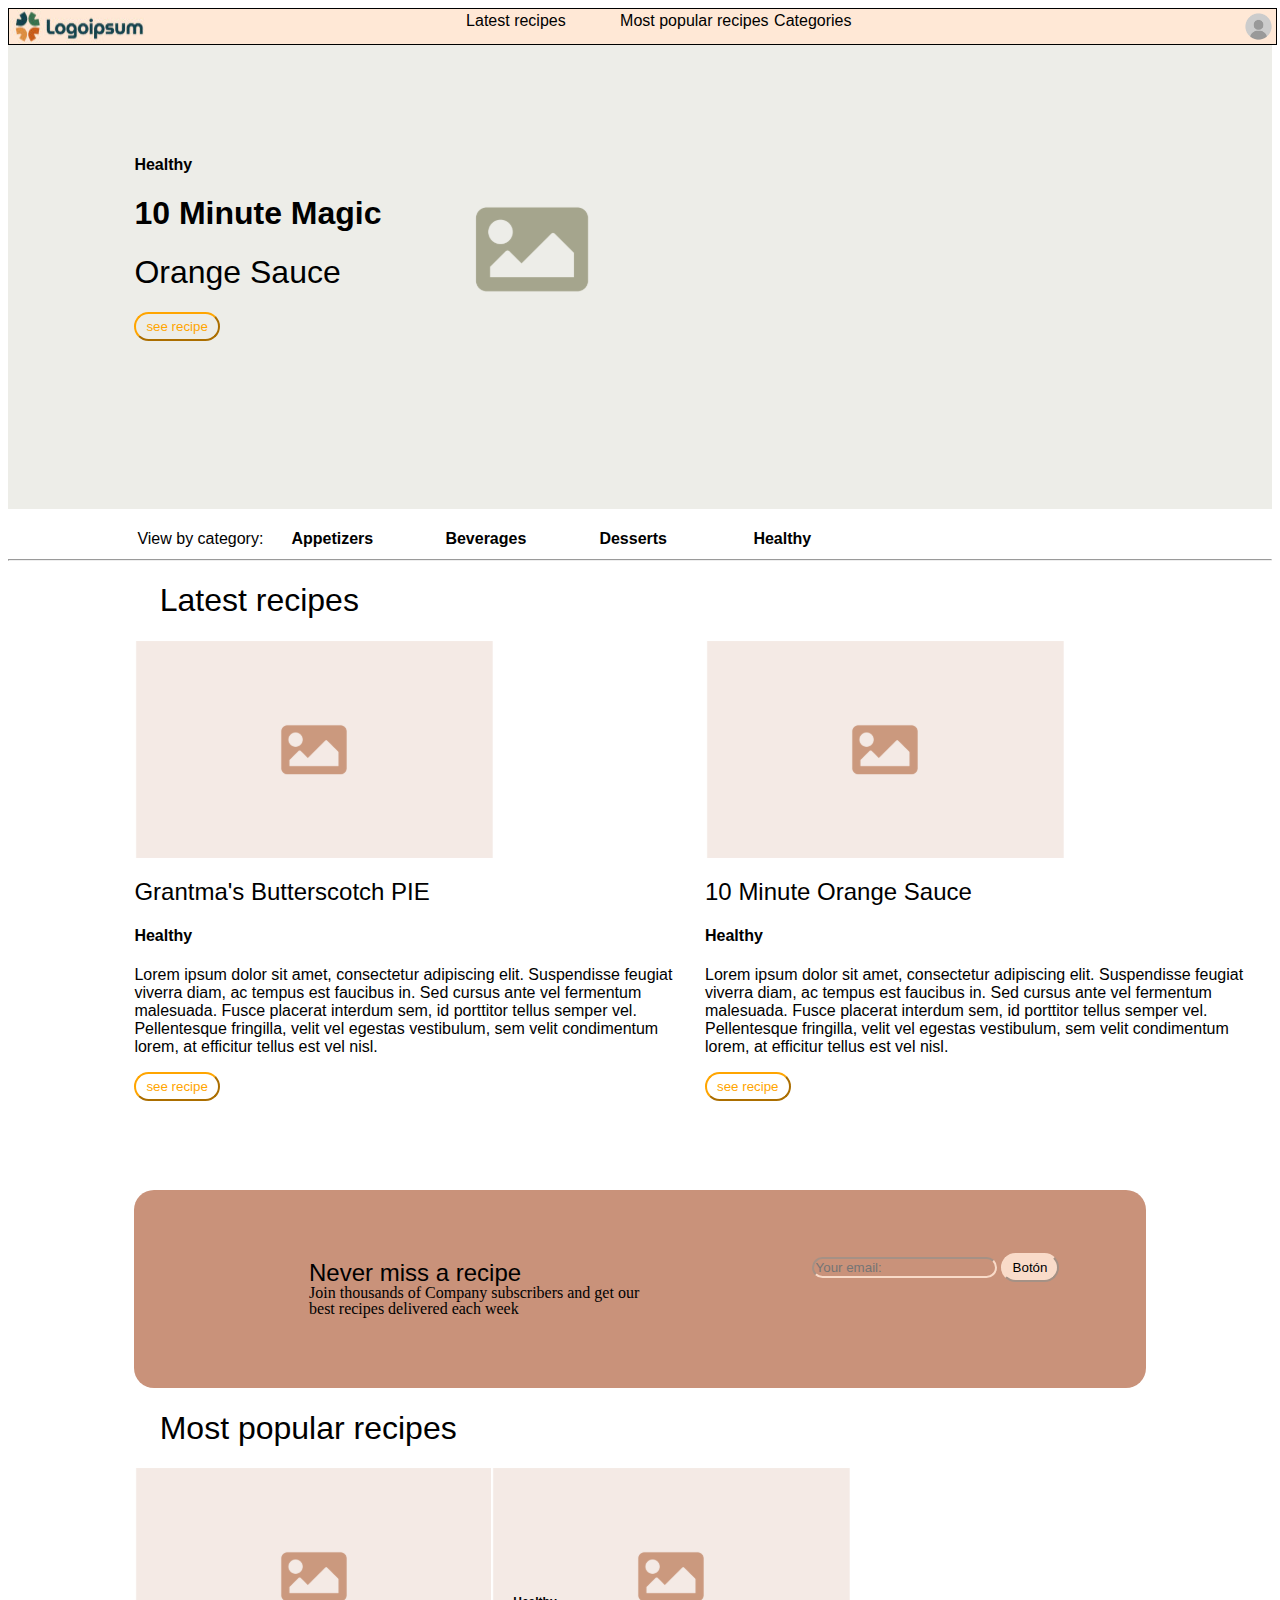
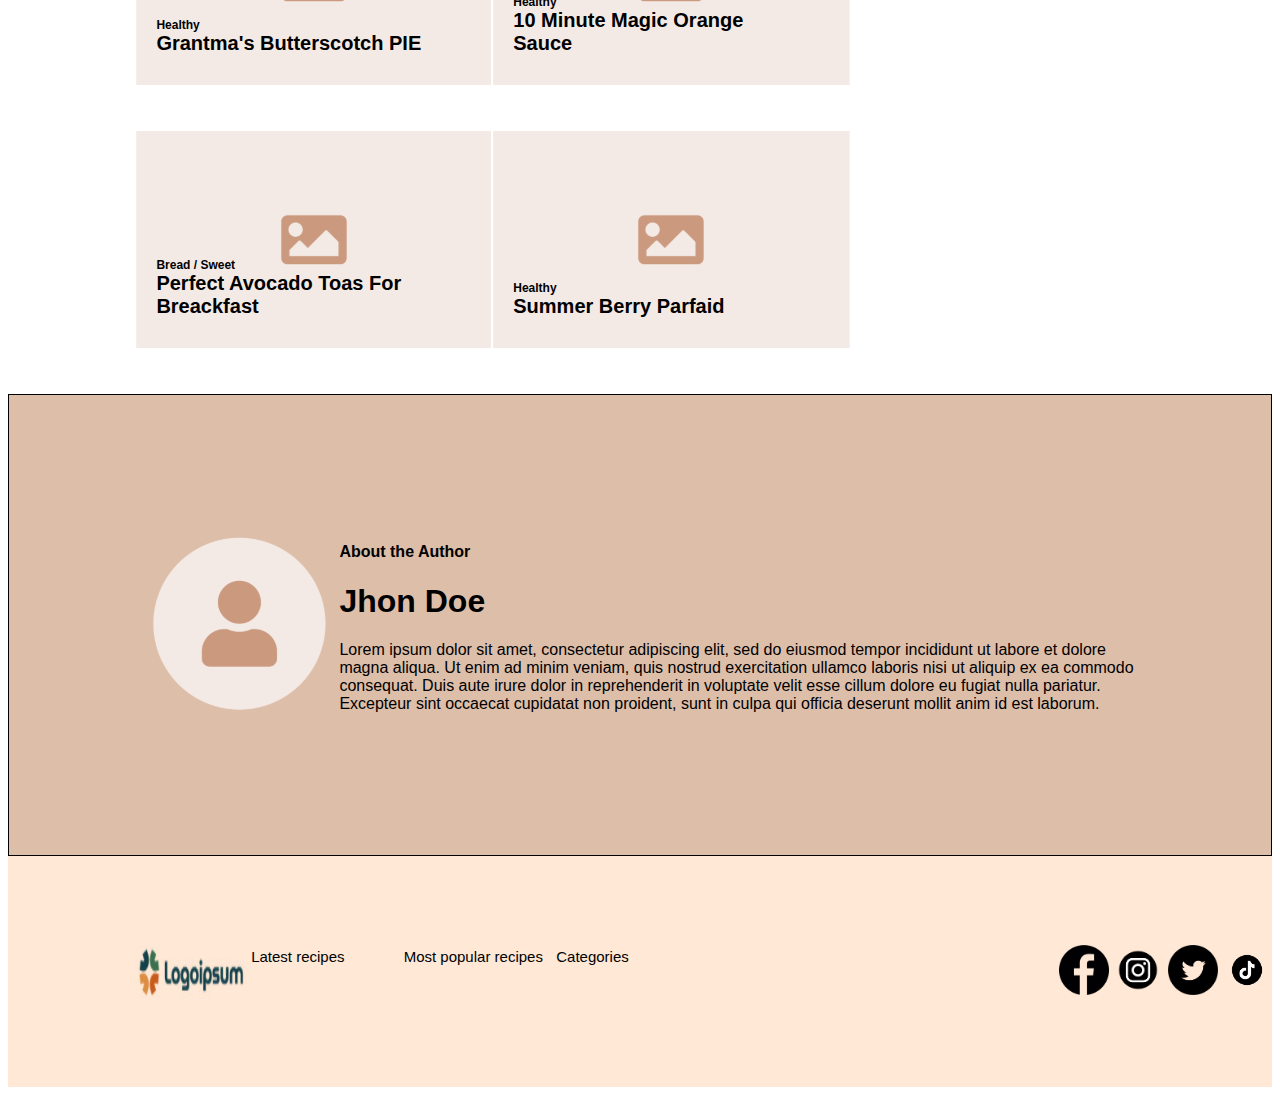
<file: index.html>
<DOCTYPE! html>
<html>
	<head lang="es">
		<meta charset="UTF-8">
		<meta name="viewport" content="width=device-width, initial-scale=1.0">
		<meta name="description" content="Aquesta web és l'intent de que se paregui al exemple del profe">
		<meta name="author" content="Raúl Romero">
		<link rel="stylesheet" href="css/styles.css">
	</head>
	<body>
		<header>
			<div class="barra">
				<img src="i/Logo.jpg">
				<nav>
					<table>
						<td>Latest recipes</td>
						<td>Most popular recipes</td>
						<td>Categories</td>
					</table>
				</nav>
				<img class= "perfil" src="i/perfil.png">
			</div>
		</header>
		<div class="portada">
			<div>
				<h4>Healthy</h4>
				<h1><b>10 Minute Magic</b></h1>
				<h1 style="font-weight: normal;">Orange Sauce</h1>
				<button class="recipebutton">see recipe</button>
			</div>
			<div>
				<img src="i/img2.png">
			</div>
		</div>
		<div class="categorias">
			<nav>
				<table>
					<td>View by category:  </td> &nbsp; &nbsp;
					<td><b>Appetizers</b></td> &nbsp; &nbsp;
					<td><b>Beverages</b></td> &nbsp; &nbsp;
					<td><b>Desserts</b></td> &nbsp; &nbsp;
					<td><b>Healthy</b></td>
				</table>
			</nav>
		</div>
		<hr>
		<h1 style="font-weight: normal; padding-left: 12%;">Latest recipes</h1>
		<div class="lrecipes">
			<div>
				<img src="i/img.png">
				<h2 style="font-weight: normal">Grantma's Butterscotch PIE</h2>
				<h4>Healthy</h4>
				<p style="padding-right: 15px;">Lorem ipsum dolor sit amet, consectetur adipiscing elit. Suspendisse feugiat viverra diam, ac tempus est faucibus in. Sed cursus ante vel fermentum malesuada. Fusce placerat interdum sem, id porttitor tellus semper vel. Pellentesque fringilla, velit vel egestas vestibulum, sem velit condimentum lorem, at efficitur tellus est vel nisl.</p>
				<button class="recipebutton">see recipe</button>
			</div>
			<div>
				<img src="i/img.png">
				<h2 style="font-weight: normal">10 Minute Orange Sauce</h2>
				<h4>Healthy</h4>
				<p>Lorem ipsum dolor sit amet, consectetur adipiscing elit. Suspendisse feugiat viverra diam, ac tempus est faucibus in. Sed cursus ante vel fermentum malesuada. Fusce placerat interdum sem, id porttitor tellus semper vel. Pellentesque fringilla, velit vel egestas vestibulum, sem velit condimentum lorem, at efficitur tellus est vel nisl.</p>
				<button class="recipebutton">see recipe</button>
			</div>
		</div>
		<section class="newsletter">
			<div>
				<h2 style="font-weight: normal">Never miss a recipe</h2>
				<p>Join thousands of Company subscribers and get our </p>
				<p>best recipes delivered each week</p>
			</div>
			<div>
				<label><input type="email" name="email" class="email" placeholder="Your email: "></label>
				<button class="botonemail">Botón</button>
			</div>
		</section>
		<h1 style="font-weight: normal; padding-left: 12%;">Most popular recipes</h1>
		<section class="mprecipes">
			<div class="contenedor" style="margin-right: 5%;">
    			<img src="i/img.png">
    			<div class="textsuperposat">
      			<small><b>Healthy</b></small>
     			<b>Grantma's Butterscotch PIE</b>
    			</div>
 		 	</div>
			<div class="contenedor">
    			<img src="i/img.png">
    			<div class="textsuperposat">
      			<small><b>Healthy</b></small>
     			<b>10 Minute Magic Orange Sauce</b>
    			</div>
 		 	</div>
		</section>
		<section class="mprecipes">
			<div class="contenedor" style="margin-right: 5%;">
    			<img src="i/img.png">
    			<div class="textsuperposat">
      			<small><b>Bread / Sweet</b></small>
     			<b>Perfect Avocado Toas For Breackfast</b>
    			</div>
 		 	</div>
			<div class="contenedor">
    			<img src="i/img.png">
    			<div class="textsuperposat">
      			<small><b>Healthy</b></small>
     			<b>Summer Berry Parfaid</b>
    			</div>
 		 	</div>
		</section>
		<div class="autor">
			<div>
				<img src="i/img3.png">
			</div>
			<div>
				<h4>About the Author</h4>
				<h1><b>Jhon Doe</b></h1>
				<p>Lorem ipsum dolor sit amet, consectetur adipiscing elit, sed do eiusmod tempor incididunt ut labore et dolore magna aliqua. Ut enim ad minim veniam, quis nostrud exercitation ullamco laboris nisi ut aliquip ex ea commodo consequat. Duis aute irure dolor in reprehenderit in voluptate velit esse cillum dolore eu fugiat nulla pariatur. Excepteur sint occaecat cupidatat non proident, sunt in culpa qui officia deserunt mollit anim id est laborum.</p>
			</div>
		</div>
		<footer>
			<div class="peupagina">
				<img src="i/Logo.jpg" style="width: 10%">
				<div>
					<nav>
						<table style="font-size: 15px;">
							<td>Latest recipes</td>
							<td>Most popular recipes</td>
							<td>Categories</td>
						</table>
					</nav>
				</div>
				<div class="xarxes">
					<nav>
						<img class="rrss" src="i/facebook.png">
						<img class="rrss"src="i/instagram.png">
						<img class="rrss" src="i/twitter.png">
						<img class="rrss" src="i/tiktok.png">
					</nav>
				</div>
			</div>
		</footer>
	</body>
</html>
</file>
<file: css/styles.css>
.barra{
	display: flex;
	position: absolute;
	background-color: #FFE8D6;
	border: 1px solid;
	width: 99%;
	font-family: arial;
	justify-content: space-between;
}
.portada{
	background-color: #EDEDE8;
	display: flex;
	font-family: arial;
	padding: 10%;
}
.perfil{
	
	width: 35px;
}
.categorias{
	font-family: arial;
	padding-left: 10%;
}
h1{
	font-family: arial;
}
h2{
	font-family: arial;
}
.lrecipes{
	display: flex;
	font-family: arial;
	padding-left: 10%;
}
.recipebutton{
	font-family: arial;
	border-radius: 20px;
	background-color: transparent;
	color: orange;
	border-color: orange;
	padding-bottom: 5px;
	padding-top: 5px;
	padding-left: 10px;
	padding-right: 10px;
}
.newsletter{
	display: flex;
	justify-content: space-around;
	border-radius: 20px;
	background-color: #C9927A;
	padding-top: 5%;
	padding-left: 7%;
	padding-bottom: 5%;
	margin-left: 10%;
	margin-right: 10%;
	margin-top: 7%;
	line-height: 1%;
}
.email{
	font-family: arial;
	border-radius: 20px;
	background-color: transparent;
	border-color: #F9DBC9;
}
.botonemail{
	font-family: arial;
	border-radius: 20px;
	background-color: #F9DBC9;
	border-color: #F9DBC9;
	padding-bottom: 5px;
	padding-top: 5px;
	padding-left: 10px;
	padding-right: 10px;
}
.mprecipes{
	display: flex;
	font-family: arial;
	padding-left: 10%;
	margin-bottom: 5%;
	justify-content: start;
}
.textsuperposat {
    position: absolute;
    bottom: 5px;
    left: 10px;
    padding: 8px 12px;
    font-size: 20px;
  }
  .contenedor{
  	position: relative;
    width: 300px;
    height: 200px;
  }
.textsuperposat small {
      display: block;
      font-size: 12px;
    }
.autor{
	background-color: #DDBEA9;
	display: flex;
	font-family: arial;
	padding: 10%;
	border: 1px solid;
}
.peupagina{
	display: flex;
	background-color: #FFE8D6;
	font-family: arial;
	padding-top: 7%;
	padding-left: 10%;
	padding-bottom: 7%;
}

td{
	width: 150px;
}
.xarxes{
	display: flex;
	justify-content: end;
	width: 50%;
}
.rrss{
	width: 50px;
}
</file>
